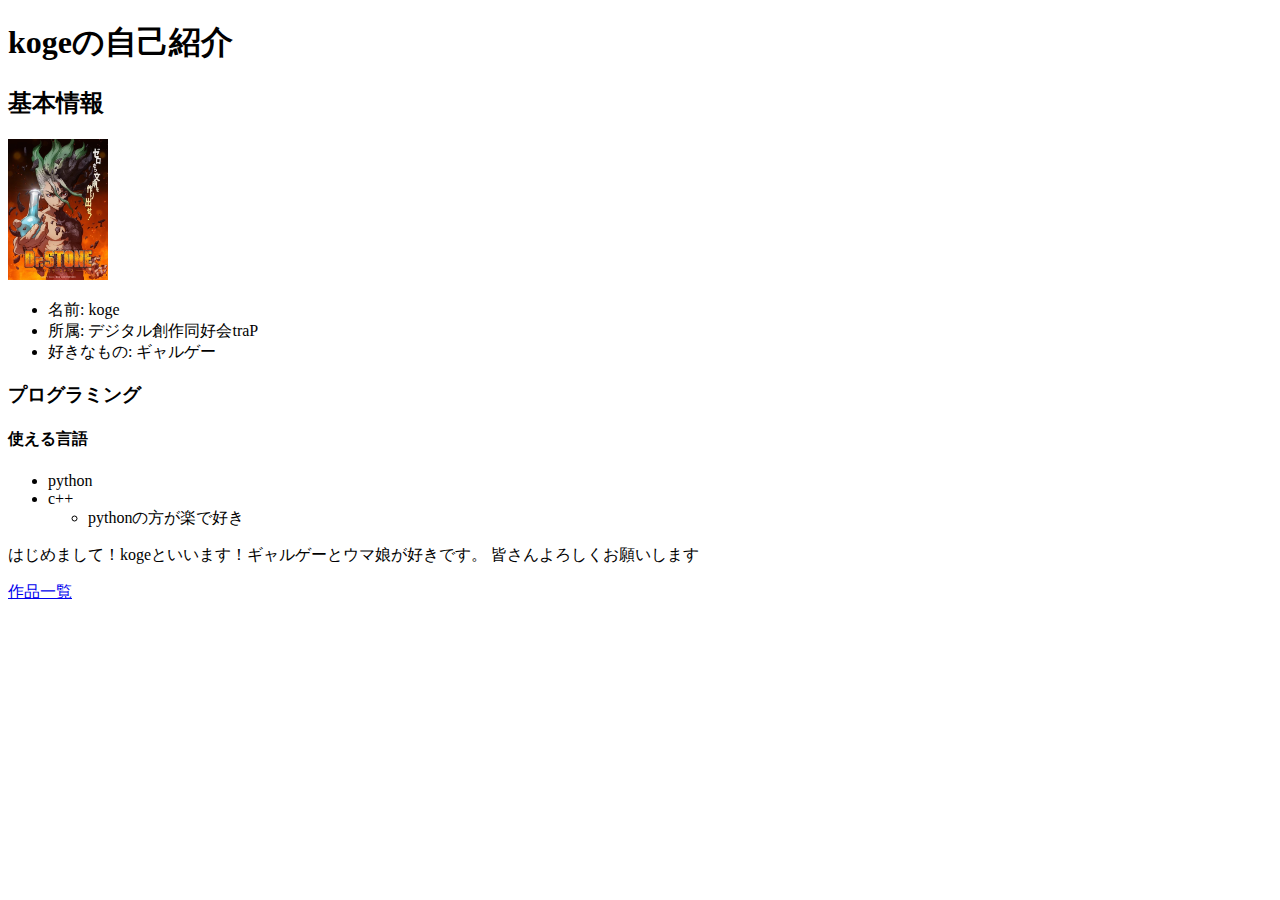
<file: index.html>
<!DOCTYPE html>
<html lang="ja">
<head>
    <meta charset="UTF-8">
    <link rel="stylesheet" href="./style.css">
    <title>kogeの自己紹介</title>
</head>
<body>
    <h1>kogeの自己紹介</h1>
    <div>
       <h2>基本情報</h2>
       <img src="./icon.jpg" alt="" id="icon">
       <ul>
        <li>名前: koge</li>
        <li>所属: デジタル創作同好会traP</li>
        <li>好きなもの: ギャルゲー</li>
      </ul> 
    </div>
    <div>
      <h3>プログラミング</h3>
      <h4>使える言語</h4>
      <ul>
        <li>python</li>
        <li>c++</li>
          <ul>
            <li>pythonの方が楽で好き</li>
          </ul>
        </li>
      </ul>
    </div>
    <p>
      はじめまして！kogeといいます！ギャルゲーとウマ娘が好きです。
      皆さんよろしくお願いします
    </p>
    <p>
      <a href="./works/index.html">作品一覧</a>
    </p>
</body>
</html>
</file>
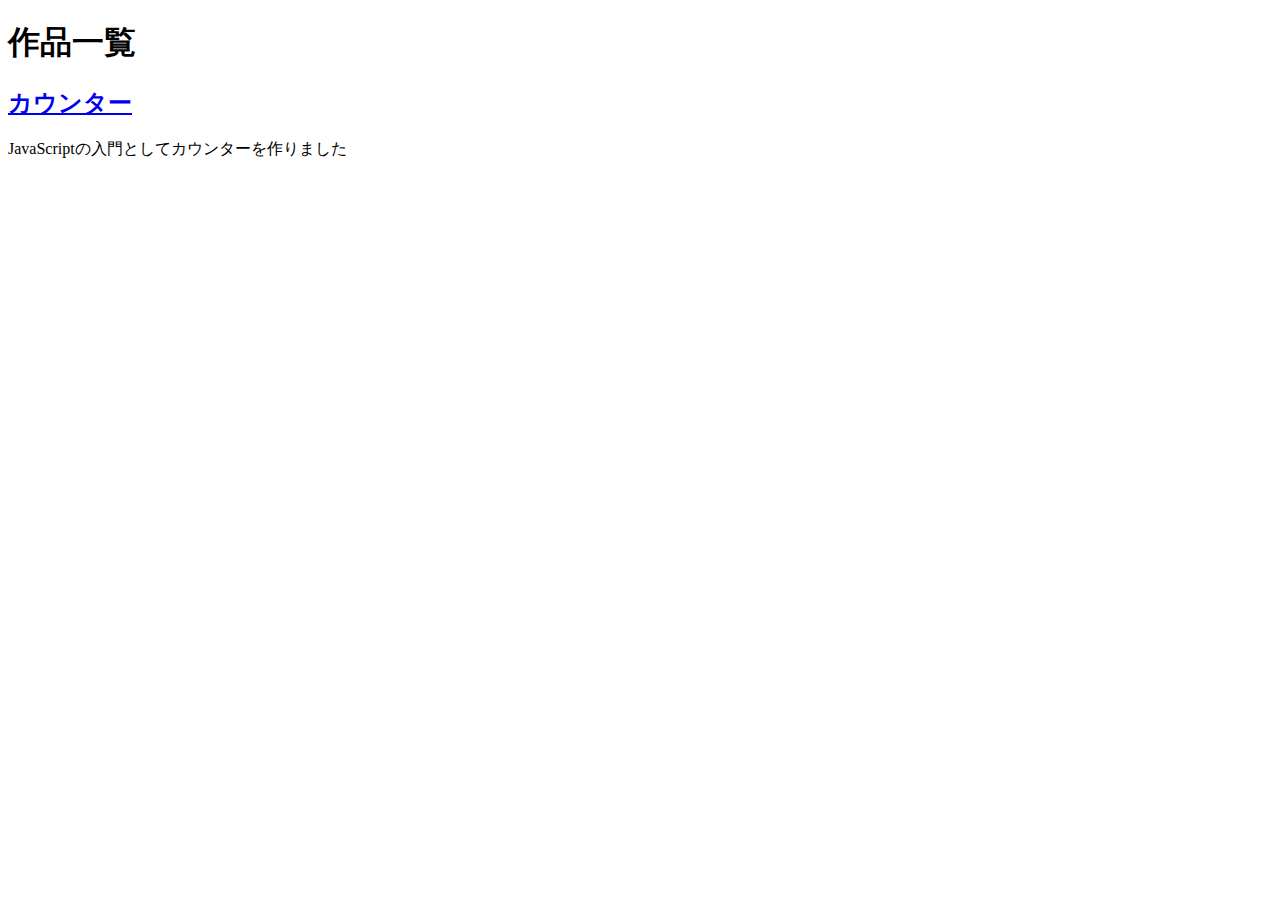
<file: works/index.html>
<!DOCTYPE html>
<html lang="ja">
<head>
  <meta charset="UTF-8">
  <title>kogeの自己紹介</title>
</head>
<body>
  <h1>作品一覧</h1>

  <div>
    <h2><a href="./counter.html">カウンター</a></h2>
    <p>JavaScriptの入門としてカウンターを作りました</p>
  </div>
</body>
</html>
</file>
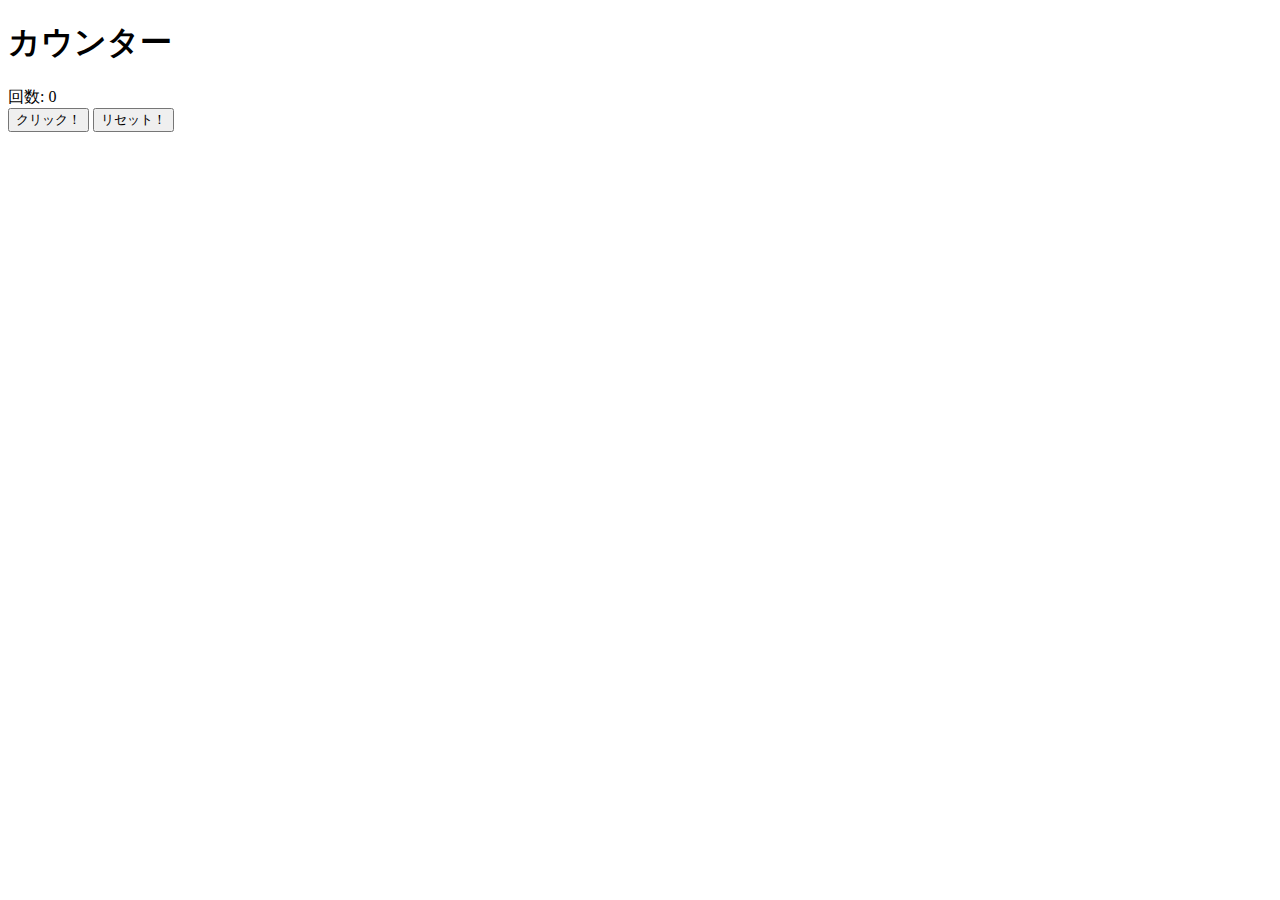
<file: works/counter.html>
<!DOCTYPE html>
<html lang="ja">
<head>
  <meta charset="UTF-8">
  <script src="./counter.js"></script>
  <title>カウンター</title>
</head>
<body>
  <h1>カウンター</h1>
  <div id="count">回数: 0</div>
  <button onclick="countUp()">クリック！</button>
  <button onclick="reset()">リセット！</button>
</body>
</html>
</file>
<file: style.css>
#icon {
    width: 100px;
}
</file>
